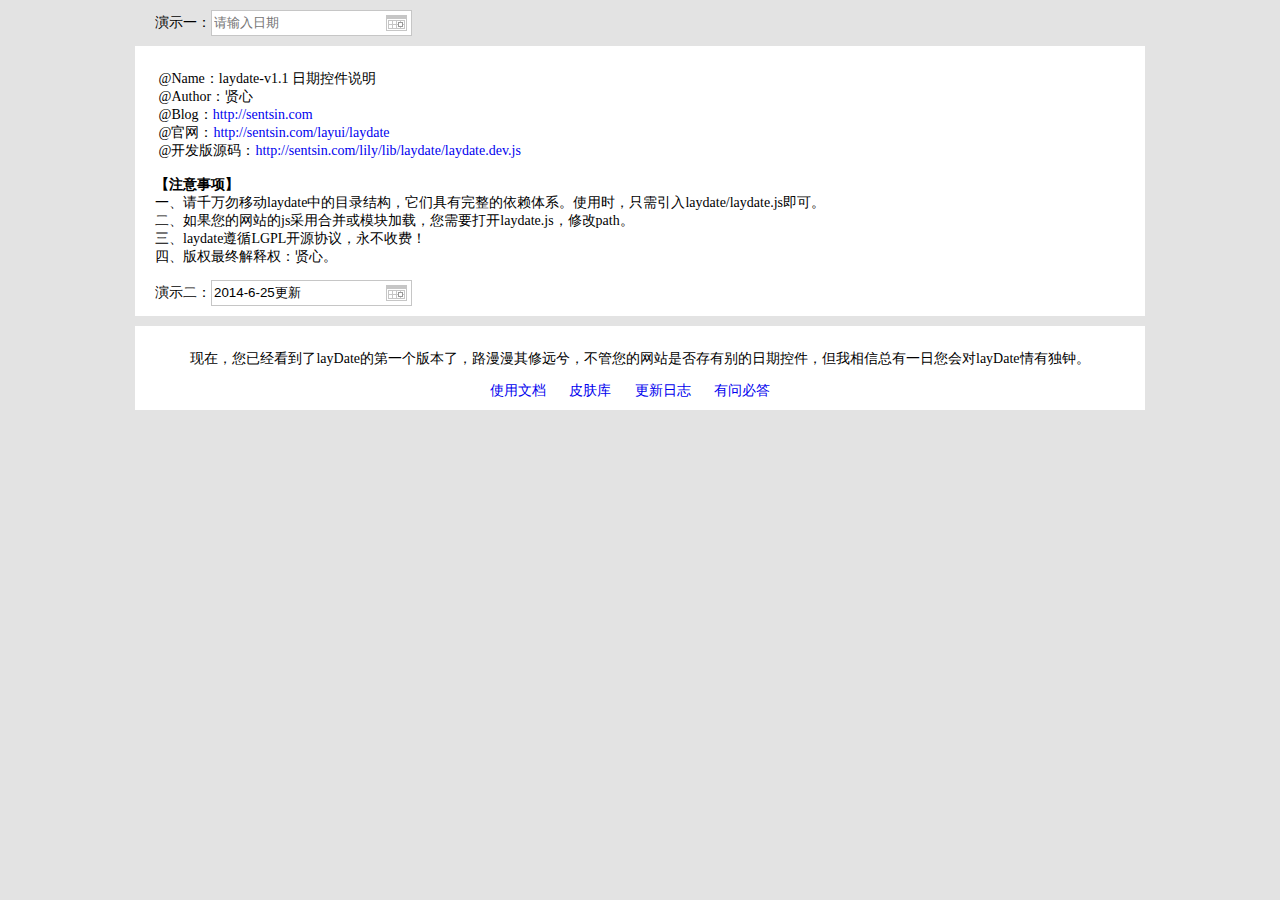
<file: assets/javascript/layer/laydate-v1.1/demo.html>
﻿<!doctype html>
<html>
<head>
<meta charset="utf-8">
<title>layDate Demo</title>
<script src="laydate/laydate.js"></script>
<style>
html{background-color:#E3E3E3; font-size:14px; color:#000; font-family:'微软雅黑'}
h2{line-height:30px; font-size:20px;}
a,a:hover{ text-decoration:none;}
pre{font-family:'微软雅黑'}
.box{width:970px; padding:10px 20px; background-color:#fff; margin:10px auto;}
.box a{padding-right:20px;}
</style>
</head>
<body>
<div style="width:970px; margin:10px auto;">
    演示一：<input placeholder="请输入日期" class="laydate-icon" onclick="laydate()">
</div>
<div class="box">
<pre>
 @Name：laydate-v<script>document.write(laydate.v)</script> 日期控件说明
 @Author：贤心
 @Blog：<a href="http://sentsin.com" target="_blank">http://sentsin.com</a>
 @官网：<a href="http://sentsin.com/layui/laydate"  target="_blank">http://sentsin.com/layui/laydate</a>
 @开发版源码：<a href="http://sentsin.com/lily/lib/laydate/laydate.dev.js"  target="_blank">http://sentsin.com/lily/lib/laydate/laydate.dev.js</a>

<strong>【注意事项】</strong>
一、请千万勿移动laydate中的目录结构，它们具有完整的依赖体系。使用时，只需引入laydate/laydate.js即可。
二、如果您的网站的js采用合并或模块加载，您需要打开laydate.js，修改path。
三、laydate遵循LGPL开源协议，永不收费！
四、版权最终解释权：贤心。
</pre>
演示二：<input class="laydate-icon" id="demo" value="2014-6-25更新">
</div>
<div class="box" style="text-align:center">
    <p>现在，您已经看到了layDate的第一个版本了，路漫漫其修远兮，不管您的网站是否存有别的日期控件，但我相信总有一日您会对layDate情有独钟。</p>
    <a href="http://sentsin.com/layui/laydate/api.html" target="_blank">使用文档</a>
    <a href="http://sentsin.com/layui/laydate/skins.html" target="_blank">皮肤库</a>
    <a href="http://say.sentsin.com/say-922.html" target="_blank">更新日志</a>
    <a href="http://say.sentsin.com/home-58.html" id="suggest" target="_blank">有问必答</a>
</div>

<script>
;!function(){

//laydate.skin('molv');

laydate({
   elem: '#demo'
})

}();
</script>
</body>
</html>
</file>
